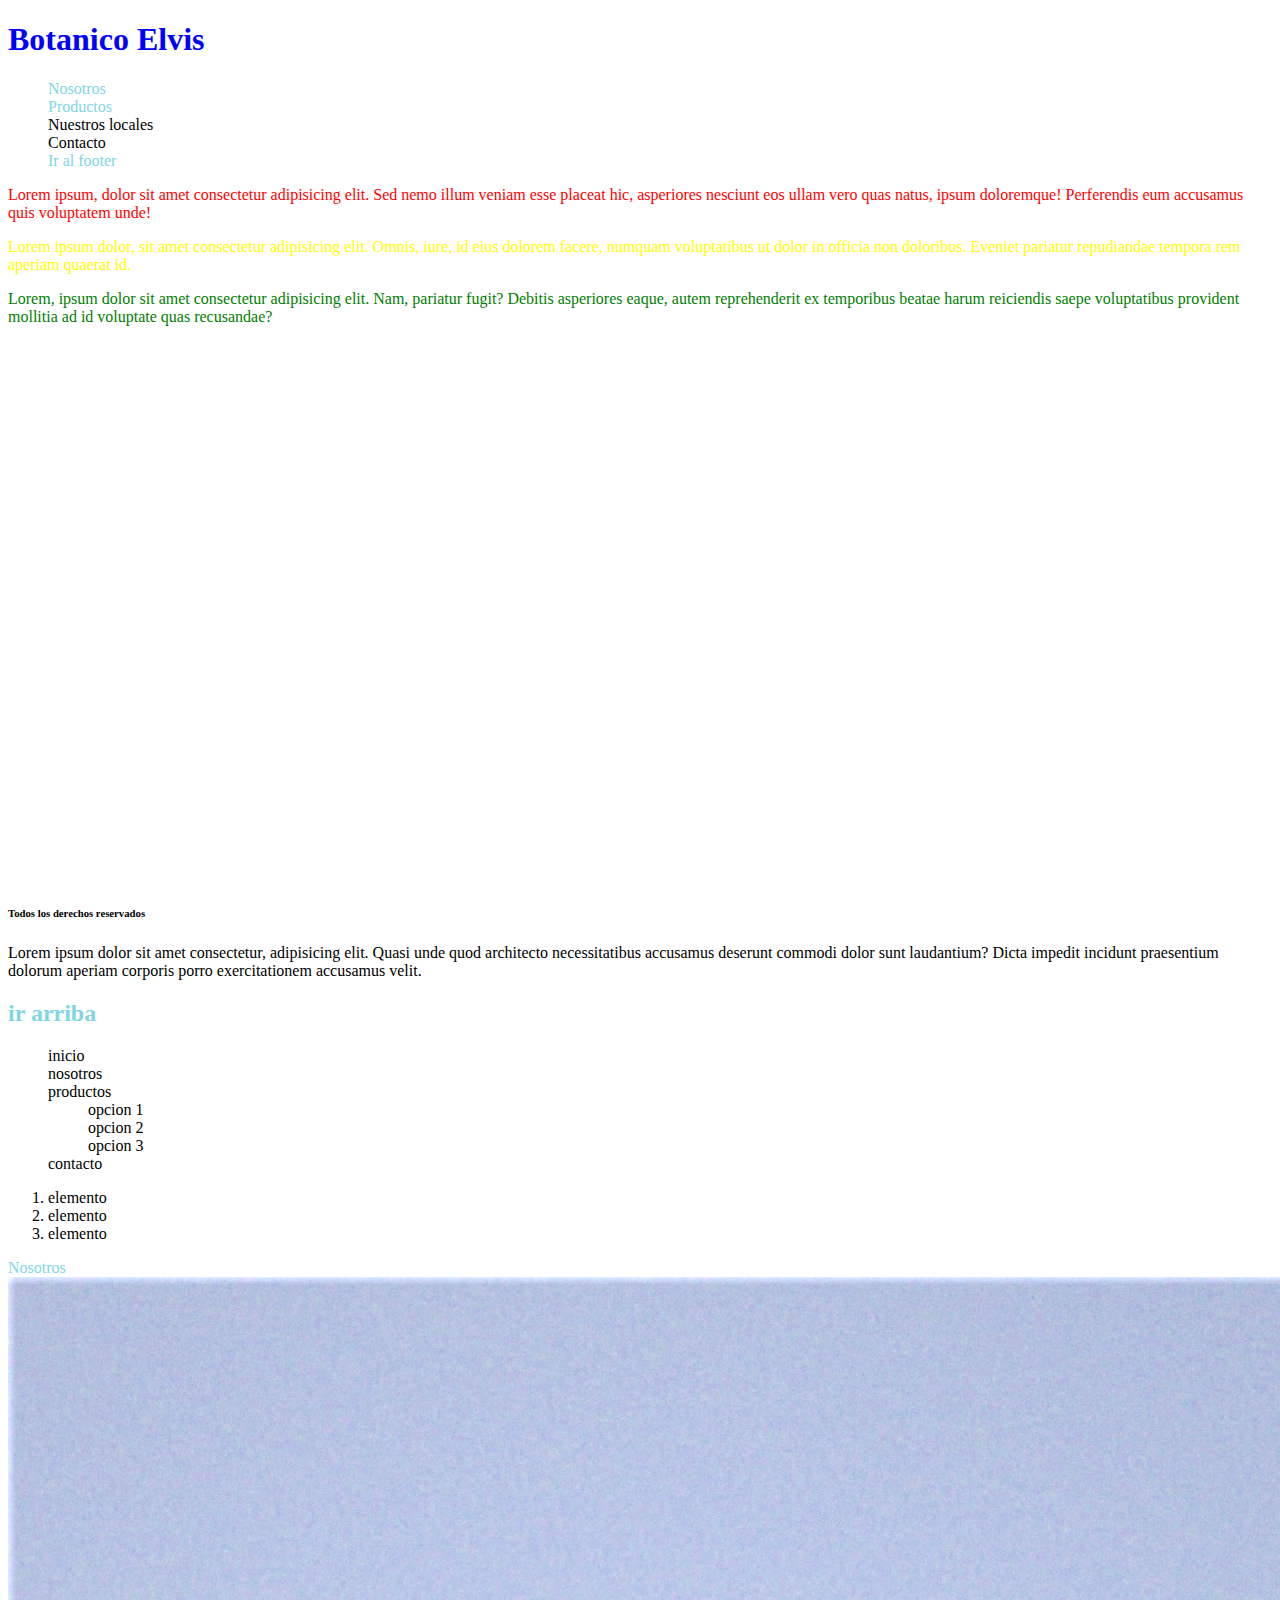
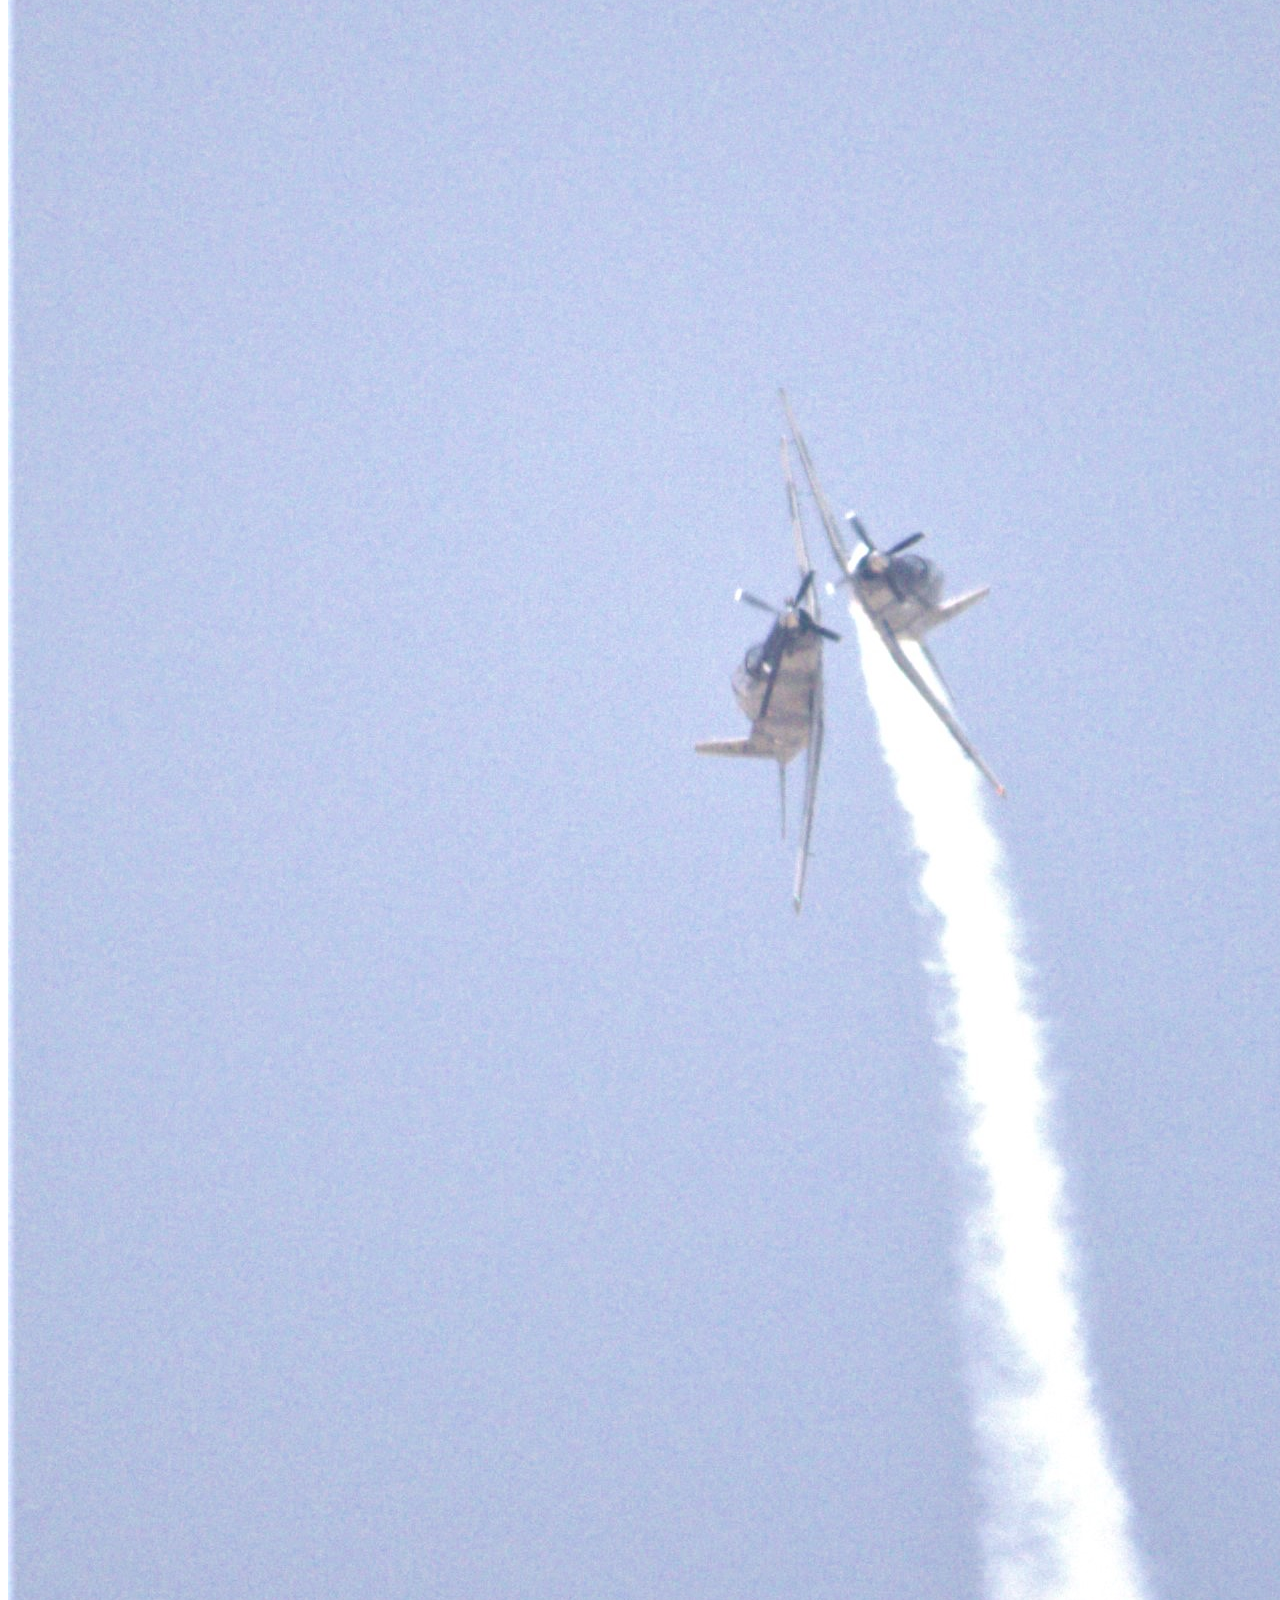
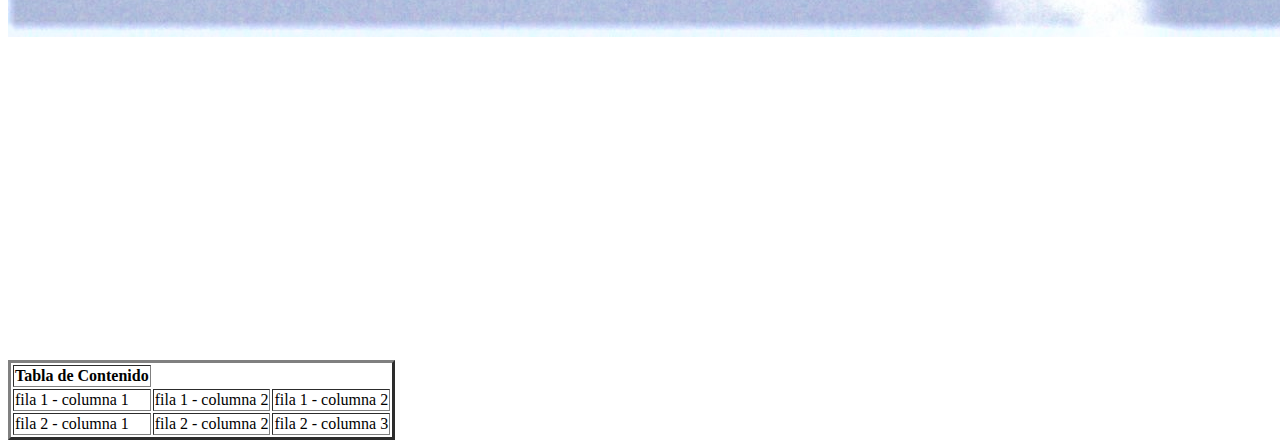
<file: index.html>
<!DOCTYPE html>
<html lang="en">
<head>
    <!-- inicio etiqueta meta -->
    <meta charset="UTF-8">
    <meta http-equiv="X-UA-Compatible" content="IE=edge">
    <meta name="viewport" content="width=device-width, initial-scale=1.0">
    <!-- cierre etiquetas meta -->
    <!--link del css-->
    <link rel="stylesheet" href="css/estilos.css">
    <!-- titulo de nuestro html -->
    <title> Home - Botanico Elvis</title>
</head>
<body>
    <!--el encabezado de la web header-->
    <header id="arriba">
    <h1>Botanico Elvis </h1>
    <!--etiqueta de menu/ navegacion -->
    <nav>
        <!--lista desordenada-->
        <ul>
            <li>
                <a href="pages/nosotros.html">Nosotros</a>
            </li>
            <li>
                <a href="pages/productos.html">Productos</a>
            </li>
            <li>Nuestros locales</li>
            <li><a href="pages/contacto.html"></a> Contacto </li>
            <li> 
                <a href="#pie">Ir al footer</a> 
            </li>
        </ul>
    </nav>

    </header>
<!-- el contenido main -->
    <main>
     <p>
         Lorem ipsum, dolor sit amet consectetur adipisicing elit. Sed nemo illum veniam esse placeat hic, asperiores nesciunt eos ullam vero quas natus, ipsum doloremque! Perferendis eum accusamus quis voluptatem unde!

        </p>
        <p class="colorParrafo">
            Lorem ipsum dolor, sit amet consectetur adipisicing elit. Omnis, iure, id eius dolorem facere, numquam voluptatibus ut dolor in officia non doloribus. Eveniet pariatur repudiandae tempora rem aperiam quaerat id.
        </p>
        <p id="parrafoColor">
            Lorem, ipsum dolor sit amet consectetur adipisicing elit. Nam, pariatur fugit? Debitis asperiores eaque, autem reprehenderit ex temporibus beatae harum reiciendis saepe voluptatibus provident mollitia ad id voluptate quas recusandae?
        </p>
    </main>
    <br><br><br><br><br><br><br><br><br><br><br><br><br><br><br><br><br><br><br><br><br><br><br><br><br><br><br><br><br><br>
<!--pie de pagina footer-->
<footer id="pie">
    <h6>Todos los derechos reservados</h6>
    <span>Lorem ipsum dolor sit amet consectetur, adipisicing elit. Quasi unde quod architecto necessitatibus accusamus deserunt commodi dolor sunt laudantium? Dicta impedit incidunt praesentium dolorum aperiam corporis porro exercitationem accusamus velit.</span>

    <h2>
       <a href="#arriba"> ir arriba </a>
    </h2>
</footer>


<!-- codigo para practica -->
<!--Etiqueta de listas -->

<!--lista desordenada-->

<ul>
    <li>inicio</li>
    <li>nosotros</li>
    <!--crear una list a nueva-->
    <li>productos</li>
        <ul>
            <li>opcion 1</li>
            <li>opcion 2</li>
            <li>opcion 3</li>
        </ul>
    <li>contacto</li>
</ul>
    <!--Lista ordenada-->
    <ol>
        <li>elemento</li>
        <li>elemento</li>
        <li>elemento</li>
    </ol>

    <!-- practicamos tipos de enlace-->
    <!--enlaces relativos-->
    <a href="pages/nosotros.html">Nosotros</a>


    <!--etiquetas multimedia-->
    <a href="pages/nosotros.html">
        <img src="img/Cruze.jpg" alt="avion">
    </a>

        <!-- etiqueta iframe -->

    <div>
        <iframe width="560" height="315" src="https://www.youtube.com/embed/D1L8rFOnn7Y" title="YouTube video player" frameborder="0" allow="accelerometer; autoplay; clipboard-write; encrypted-media; gyroscope; picture-in-picture" allowfullscreen></iframe>
    </div>

    <!-- tablas -->
    <table border="3">
        <th> Tabla de Contenido </th>
        <!-- filas -->
        <tr>
            <td>fila 1 - columna 1 </td>
            <td>fila 1 - columna 2 </td>
            <td>fila 1 - columna 2 </td>
        </tr>
        <!-- nueva fila -->
        <tr>
            <td>fila 2 - columna 1 </td>
            <td>fila 2 - columna 2 </td>
            <td>fila 2 - columna 3 </td>
        </tr>
    </table>
</body>
</html>
</file>
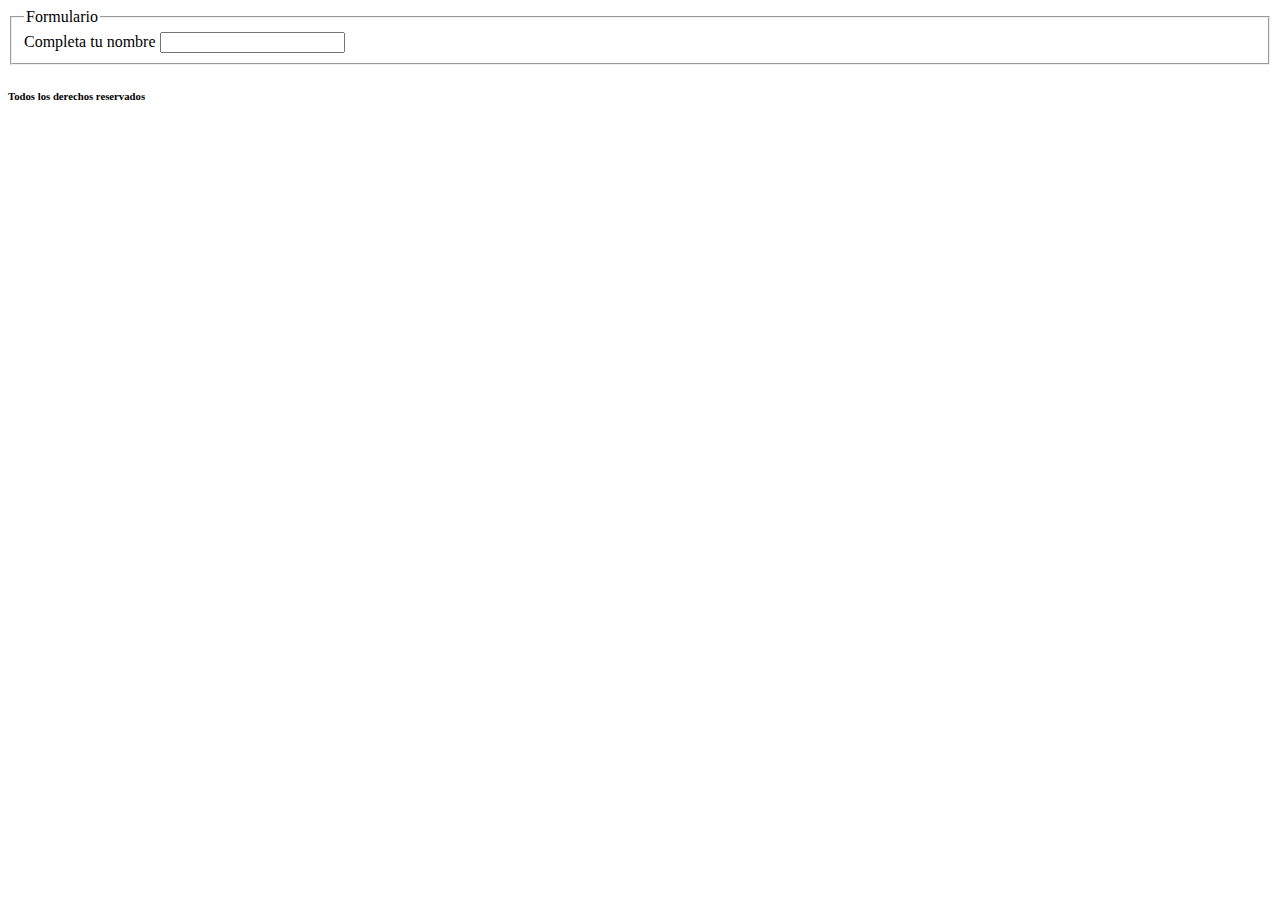
<file: pages/contacto.html>
<!DOCTYPE html>
<html lang="en">
<head>
    <meta charset="UTF-8">
    <meta http-equiv="X-UA-Compatible" content="IE=edge">
    <meta name="viewport" content="width=, initial-scale=1.0">
    <title>Document</title>
</head>
<body>
    <header>
        
    </header>
    <main>
        <!-- Crer formulario -->
        <form>
            <fieldset>
                <legend>Formulario</legend>
                <div>
                    <label for="nombre">Completa 
                        tu nombre</label>
                        <input type="text" 
                        name="nombre">
                </div>
            </fieldset>
        </form>
    </main>
    
    <footer>
        <h6>Todos los derechos reservados</h6>
    </footer>
</body>
</html>
</file>
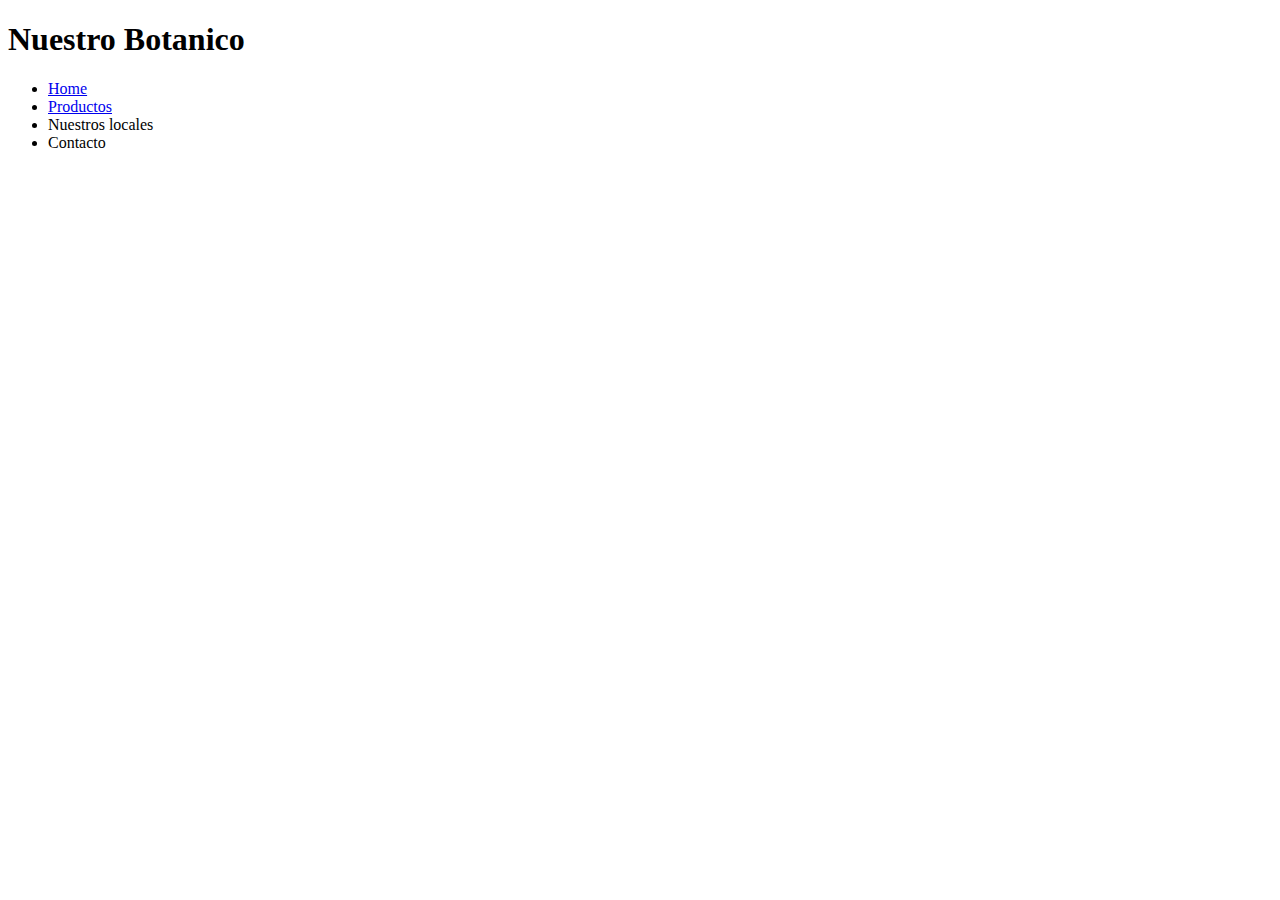
<file: pages/nosotros.html>
<!DOCTYPE html>
<html lang="en">
<head>
    <meta charset="UTF-8">
    <meta http-equiv="X-UA-Compatible" content="IE=edge">
    <meta name="viewport" content="width=device-width, initial-scale=1.0">
    <title>Nosotros - Botanico Elvis</title>
</head>
<body>
    <header>
        <h1> Nuestro Botanico </h1>
        <nav>
            <!--lista desordenada-->
            <ul>
                <li>
                    <a href="../index.html">Home</a>
                </li>
                <li>
                    <a href="productos.html">Productos</a>
                </li>
                <li>Nuestros locales</li>
                <li>Contacto </li>
            </ul>
        </nav>
    </header>
</body>
</html>
</file>
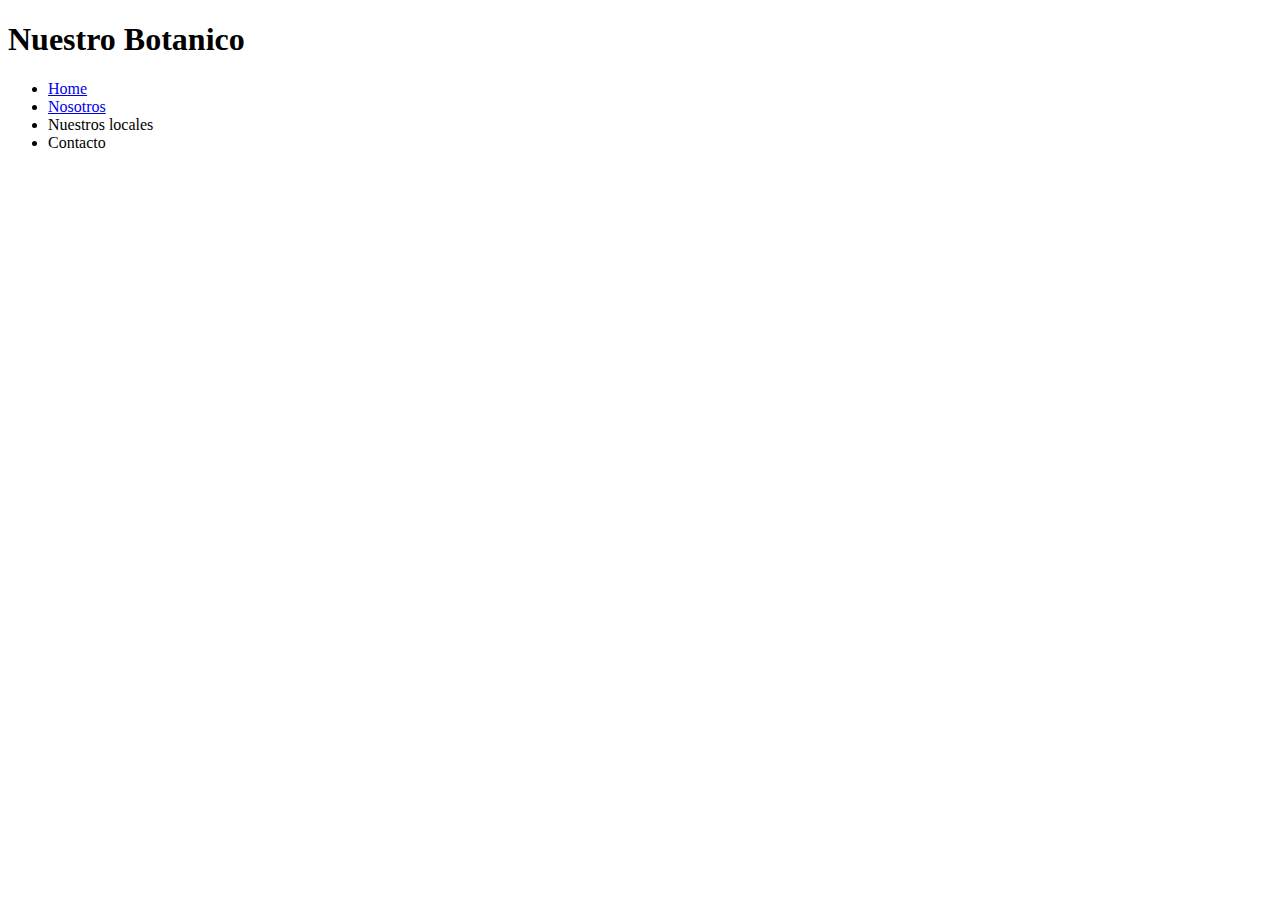
<file: pages/productos.html>
<!DOCTYPE html>
<html lang="en">
<head>
    <meta charset="UTF-8">
    <meta http-equiv="X-UA-Compatible" content="IE=edge">
    <meta name="viewport" content="width=device-width, initial-scale=1.0">
    <title>Document</title>
</head>
<body>
    <header>
        <h1> Nuestro Botanico </h1>
        <nav>
            <!--lista desordenada-->
            <ul>
                <li>
                    <a href="../index.html">Home</a>
                </li>
                <li>
                    <a href="nosotros.html">Nosotros</a>
                </li>
                <li>Nuestros locales</li>
                <li>Contacto </li>
            </ul>
        </nav>
    </header>
</body>
</html>
</file>
<file: css/estilos.css>
h1{
    color: blue;
}
/* en css tenemos 3 maneras de aplicar estilos */

/*por nombre de etiqueta o selector */

p{
    color: red;
}

/*por class */
.colorParrafo{
    color: yellow;
}

/*por id */
#parrafoColor{
    color: green;

}

/*aplicar estilos con esta idea etiquetas padre e hijos*/

main p span{
    color: black;
}

/* sacar estilo a las listas */
ul li {
    list-style-type: none;
}

a{
    text-decoration: none;
    color: #81D6E3;
}

/*colo de fondo */

body{
    background-image: url(https://scontent.fcvj2-1.fna.fbcdn.net/v/t39.30808-6/241439190_118252023956886_7697337958979376934_n.jpg?_nc_cat=100&ccb=1-5&_nc_sid=730e14&_nc_ohc=CTWc8Z2ftVAAX8K9KXf&_nc_ht=scontent.fcvj2-1.fna&oh=00_AT-3FkY_yvy3Po5ZsDE3qw8he6p2LDVzR2K7MU2KWzE6ag&oe=61CD2FC1);
    background-repeat: no-repeat;
    background-size: cover;
}
</file>
